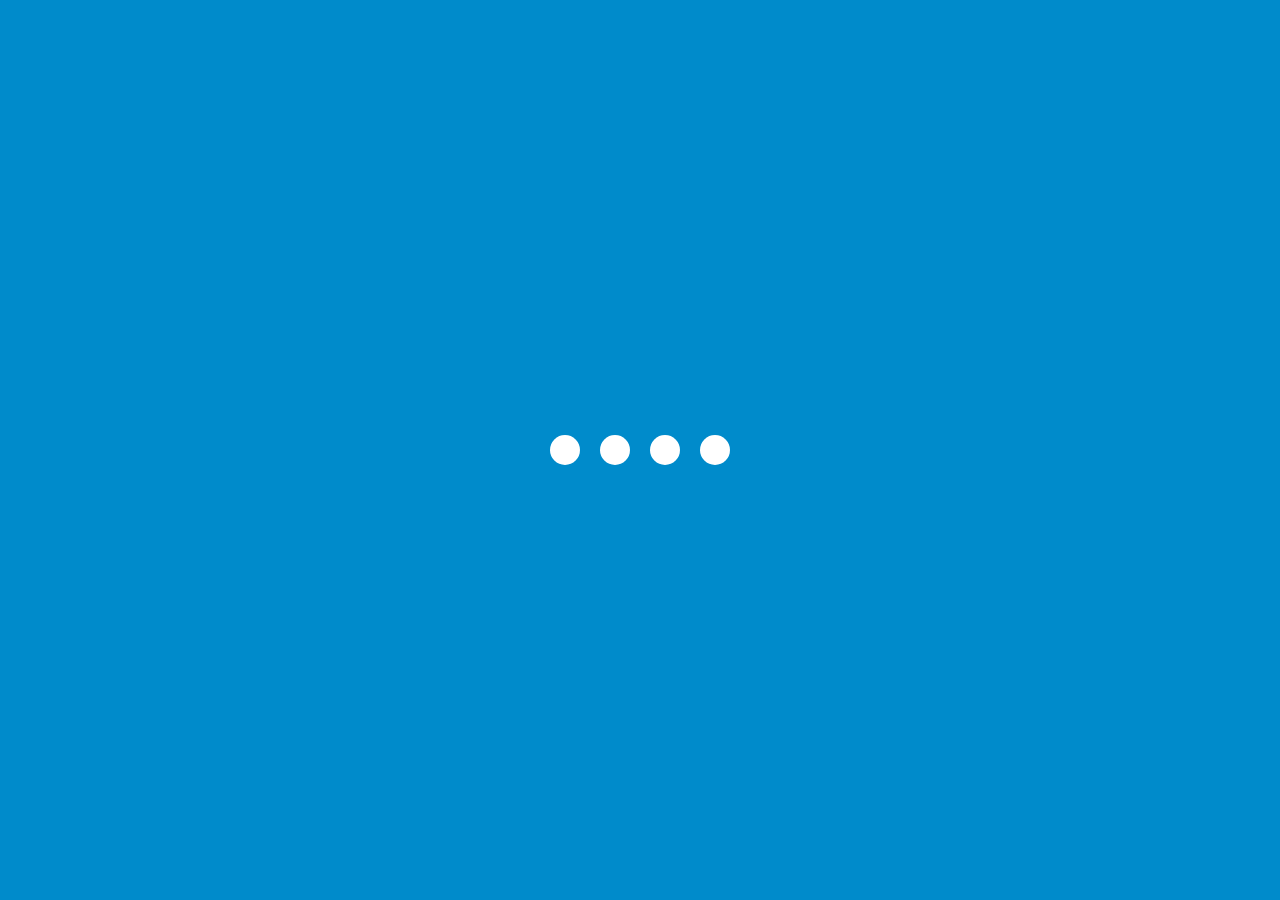
<file: 02.Creative Loading Animation/index.html>
<html lang="en">
<head>
    <meta charset="UTF-8">
    <meta name="viewport" content="width=device-width, initial-scale=1.0">
    <title>Loading Animation</title>
    <link rel="stylesheet" href="style.css">
</head>
<body>
    <section class="wrapper">
        <div class="loader">
            <div class="loading one"></div>
            <div class="loading two"></div>
            <div class="loading three"></div>
            <div class="loading four"></div>
        </div>
    </section>
</body>
</html>
</file>
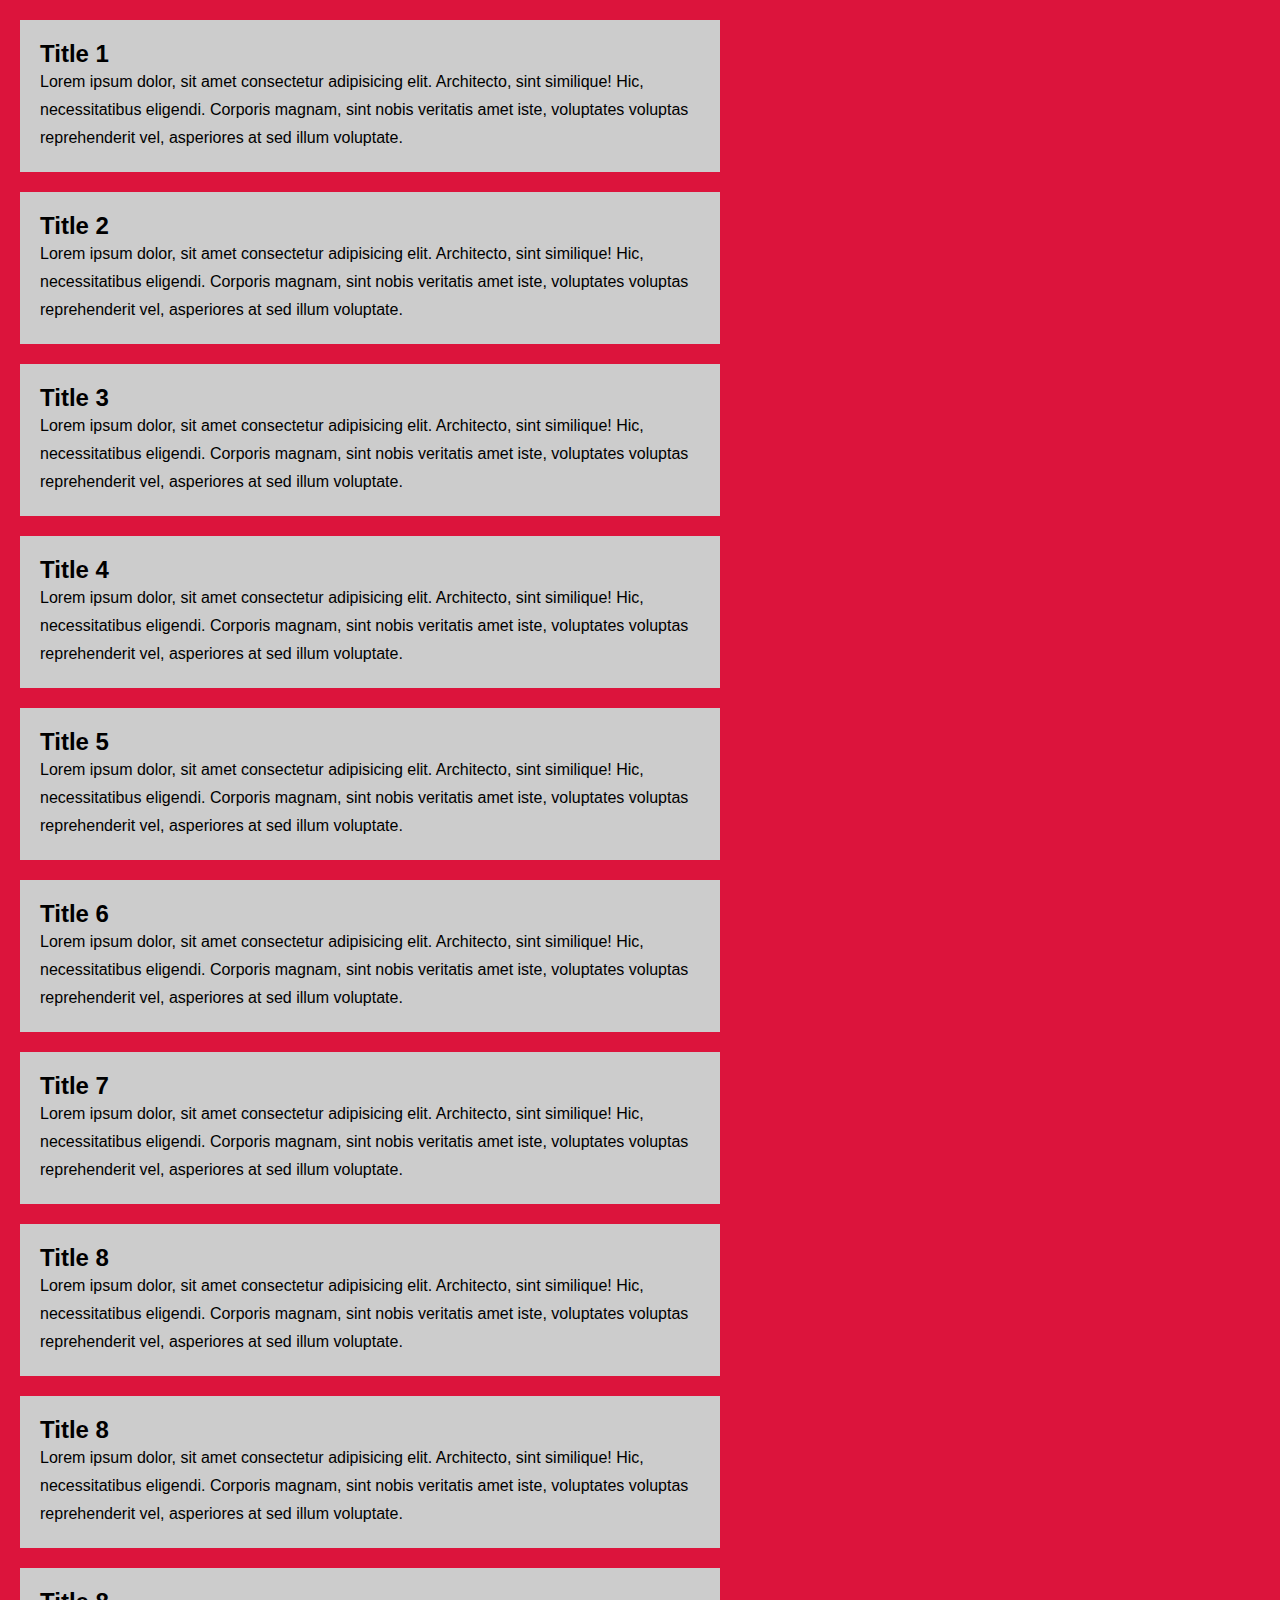
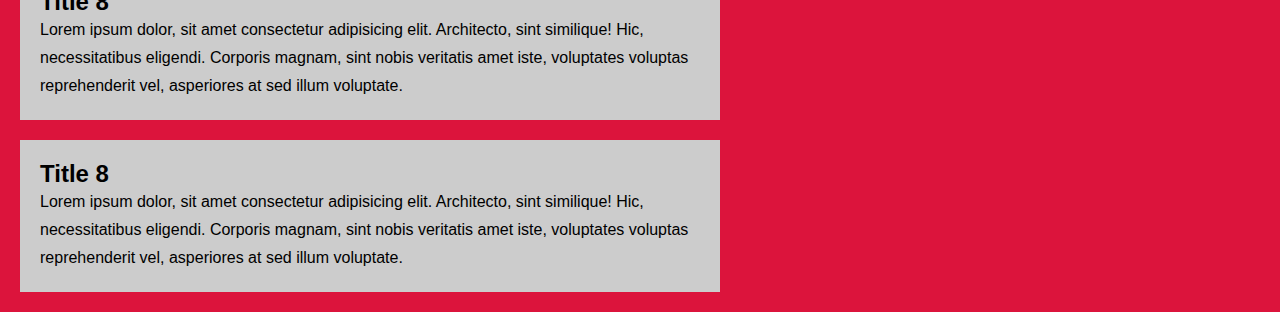
<file: 03.Custom Scrollbar/index.html>
<html lang="en">
<head>
    <meta charset="UTF-8">
    <meta name="viewport" content="width=device-width, initial-scale=1.0">
    <title>Custom Scrollbar</title>
    <link rel="stylesheet" href="style.css">
</head>
<body>
    <section>
        <div class="card">
            <h2 class="card-title">Title 1</h2>
            <p>Lorem ipsum dolor, sit amet consectetur adipisicing elit. Architecto, sint similique! Hic, necessitatibus eligendi. Corporis magnam, sint nobis veritatis amet iste, voluptates voluptas reprehenderit vel, asperiores at sed illum voluptate.</p>
        </div>
        <div class="card">
            <h2 class="card-title">Title 2</h2>
            <p>Lorem ipsum dolor, sit amet consectetur adipisicing elit. Architecto, sint similique! Hic, necessitatibus eligendi. Corporis magnam, sint nobis veritatis amet iste, voluptates voluptas reprehenderit vel, asperiores at sed illum voluptate.</p>
        </div>
        <div class="card">
            <h2 class="card-title">Title 3</h2>
            <p>Lorem ipsum dolor, sit amet consectetur adipisicing elit. Architecto, sint similique! Hic, necessitatibus eligendi. Corporis magnam, sint nobis veritatis amet iste, voluptates voluptas reprehenderit vel, asperiores at sed illum voluptate.</p>
        </div>
        <div class="card">
            <h2 class="card-title">Title 4</h2>
            <p>Lorem ipsum dolor, sit amet consectetur adipisicing elit. Architecto, sint similique! Hic, necessitatibus eligendi. Corporis magnam, sint nobis veritatis amet iste, voluptates voluptas reprehenderit vel, asperiores at sed illum voluptate.</p>
        </div>
        <div class="card">
            <h2 class="card-title">Title 5</h2>
            <p>Lorem ipsum dolor, sit amet consectetur adipisicing elit. Architecto, sint similique! Hic, necessitatibus eligendi. Corporis magnam, sint nobis veritatis amet iste, voluptates voluptas reprehenderit vel, asperiores at sed illum voluptate.</p>
        </div>
        <div class="card">
            <h2 class="card-title">Title 6</h2>
            <p>Lorem ipsum dolor, sit amet consectetur adipisicing elit. Architecto, sint similique! Hic, necessitatibus eligendi. Corporis magnam, sint nobis veritatis amet iste, voluptates voluptas reprehenderit vel, asperiores at sed illum voluptate.</p>
        </div>
        <div class="card">
            <h2 class="card-title">Title 7</h2>
            <p>Lorem ipsum dolor, sit amet consectetur adipisicing elit. Architecto, sint similique! Hic, necessitatibus eligendi. Corporis magnam, sint nobis veritatis amet iste, voluptates voluptas reprehenderit vel, asperiores at sed illum voluptate.</p>
        </div>
        <div class="card">
            <h2 class="card-title">Title 8</h2>
            <p>Lorem ipsum dolor, sit amet consectetur adipisicing elit. Architecto, sint similique! Hic, necessitatibus eligendi. Corporis magnam, sint nobis veritatis amet iste, voluptates voluptas reprehenderit vel, asperiores at sed illum voluptate.</p>
        </div>
        <div class="card">
            <h2 class="card-title">Title 8</h2>
            <p>Lorem ipsum dolor, sit amet consectetur adipisicing elit. Architecto, sint similique! Hic, necessitatibus eligendi. Corporis magnam, sint nobis veritatis amet iste, voluptates voluptas reprehenderit vel, asperiores at sed illum voluptate.</p>
        </div>
        <div class="card">
            <h2 class="card-title">Title 8</h2>
            <p>Lorem ipsum dolor, sit amet consectetur adipisicing elit. Architecto, sint similique! Hic, necessitatibus eligendi. Corporis magnam, sint nobis veritatis amet iste, voluptates voluptas reprehenderit vel, asperiores at sed illum voluptate.</p>
        </div>
        <div class="card">
            <h2 class="card-title">Title 8</h2>
            <p>Lorem ipsum dolor, sit amet consectetur adipisicing elit. Architecto, sint similique! Hic, necessitatibus eligendi. Corporis magnam, sint nobis veritatis amet iste, voluptates voluptas reprehenderit vel, asperiores at sed illum voluptate.</p>
        </div>

    </section>
</body>
</html>
</file>
<file: 02.Creative Loading Animation/style.css>
* {
    margin: 0;
    padding: 0;
    box-sizing: border-box;
}

body {
    background: #008bcb;
}

.wrapper {
    display: flex;
    justify-content: center;
    align-items: center;
    min-height: 100vh;
}

.wrapper .loader {
    display: flex;
    justify-content: space-evenly;
    padding: 0 20px;
}

.loader .loading {
    background: #fff;
    width: 30px;
    height: 30px;
    border-radius: 50px;
    margin: 0 10px;
    animation: load 0.8s ease infinite;
}

.loader .loading.one {
    animation-delay: 0.3s;
}

.loader .loading.two {
    animation-delay: 0.4s;
}

.loader .loading.three {
    animation-delay: 0.5s;
}

@keyframes load {
    0% {
        width: 30px;
        height: 30px;
    }
    50% {
        width: 20px;
        height: 20px;
    }
}
</file>
<file: 03.Custom Scrollbar/style.css>
* {
    padding: 0;
    margin: 0;
    box-sizing: border-box;
    font-family: sans-serif;
}

body {
    background: crimson;
}

.card {
    width: 700px;
    background: #ccc;
    padding: 20px;
    margin: 20px;
    font-family: sans-serif;
    line-height: 28px;

}

/* Scrollbar */
::-webkit-scrollbar {
    background-color: transparent;
    width: 10px;
}

::-webkit-scrollbar-thumb {
    background: linear-gradient(#21D4FD, #B721FF);
    border-radius: 100px;
}
</file>
